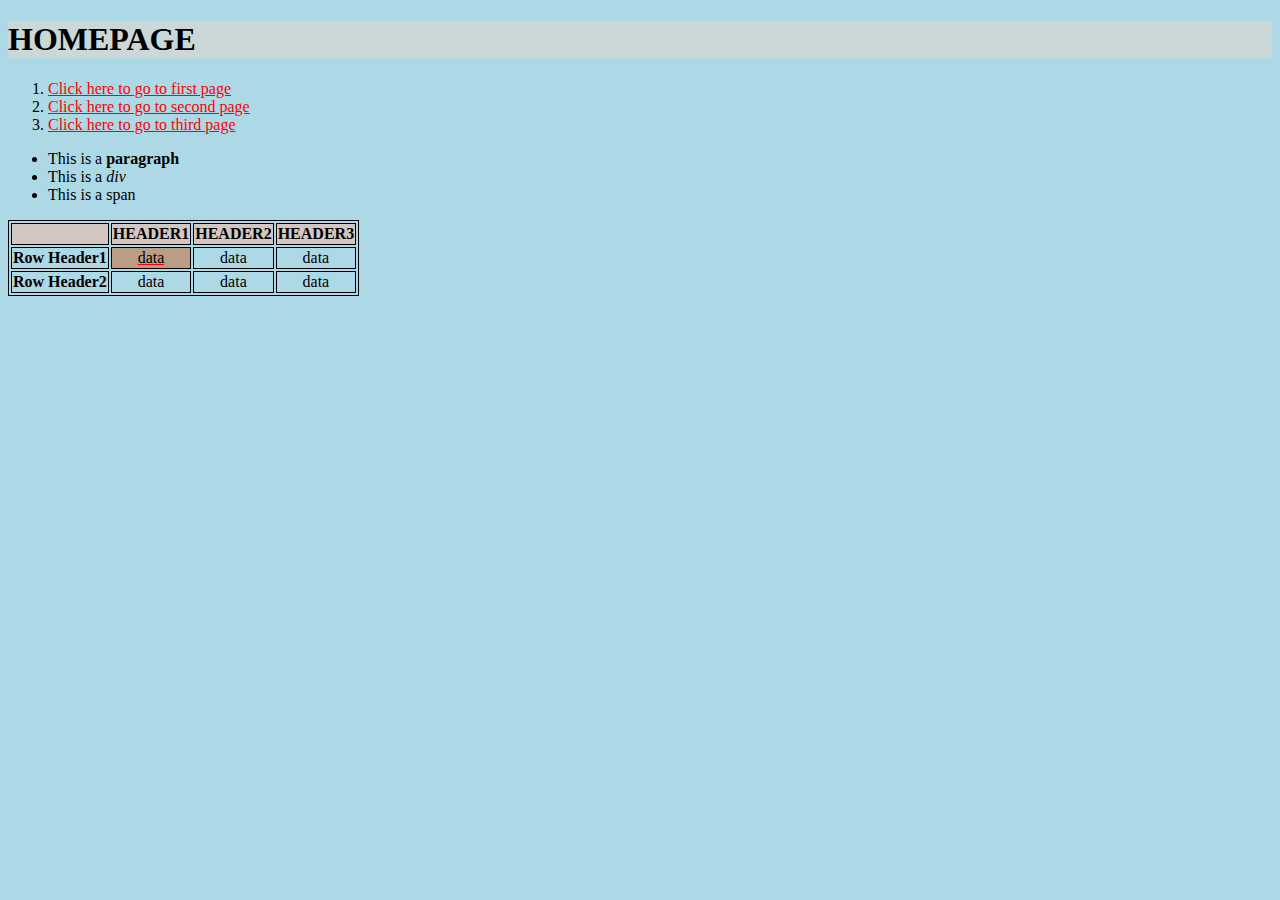
<file: Week8/homepage/index.html>
<!DOCTYPE html>

<html lang="en">
    <head>
        <link href="https://cdn.jsdelivr.net/npm/bootstrap@5.2.3/dist/css/bootstrap.min.css" rel="stylesheet" integrity="sha384-rbsA2VBKQhggwzxH7pPCaAqO46MgnOM80zW1RWuH61DGLwZJEdK2Kadq2F9CUG65" crossorigin="anonymous">
        <script src="https://cdn.jsdelivr.net/npm/bootstrap@5.2.3/dist/js/bootstrap.bundle.min.js" integrity="sha384-kenU1KFdBIe4zVF0s0G1M5b4hcpxyD9F7jL+jjXkk+Q2h455rYXK/7HAuoJl+0I4" crossorigin="anonymous"></script>
        <link href="styles.css" rel="stylesheet">
        <title>My Webpage</title>
        <script>
            document.addEventListener("DOMContentLoaded", function () {
                let page1 = document.querySelector('.page1');
                page1.addEventListener('click', function() {
                    console.log("click page 1 runs");
                    alert("You are now going to page 1");
                });
            });
        </script>
    </head>
    <body>
        <h1 id= Header>homepage</h1>
        <ol>
        <li class = "page1"><a href="Page1.html">Click here to go to first page</a></li>
        <li><a href="Page2.html">Click here to go to second page</a></li>
        <li><a href="Page3.html">Click here to go to third page</a></li>
        </ol>
        <div>
            <ul>
                <li>This is a <b>paragraph</b></li>
                <li>This is a <i>div</i></li>
                <li>This is a span</li>
            </ul>
        </div>
        <div>
            <table>
                <tr class ="headerCell">
                    <th></th>
                    <th>Header1</th>
                    <th>Header2</th>
                    <th>Header3</th>
                </tr>
                <tr>
                    <th>Row Header1</th>
                    <td class = "redUnderline">data</td>
                    <td>data</td>
                    <td>data</td>
                </tr>
                <tr>
                    <th>Row Header2</th>
                    <td>data</td>
                    <td>data</td>
                    <td>data</td>
                </tr>
            </table>
        </div>
    </body>
</html>
</file>
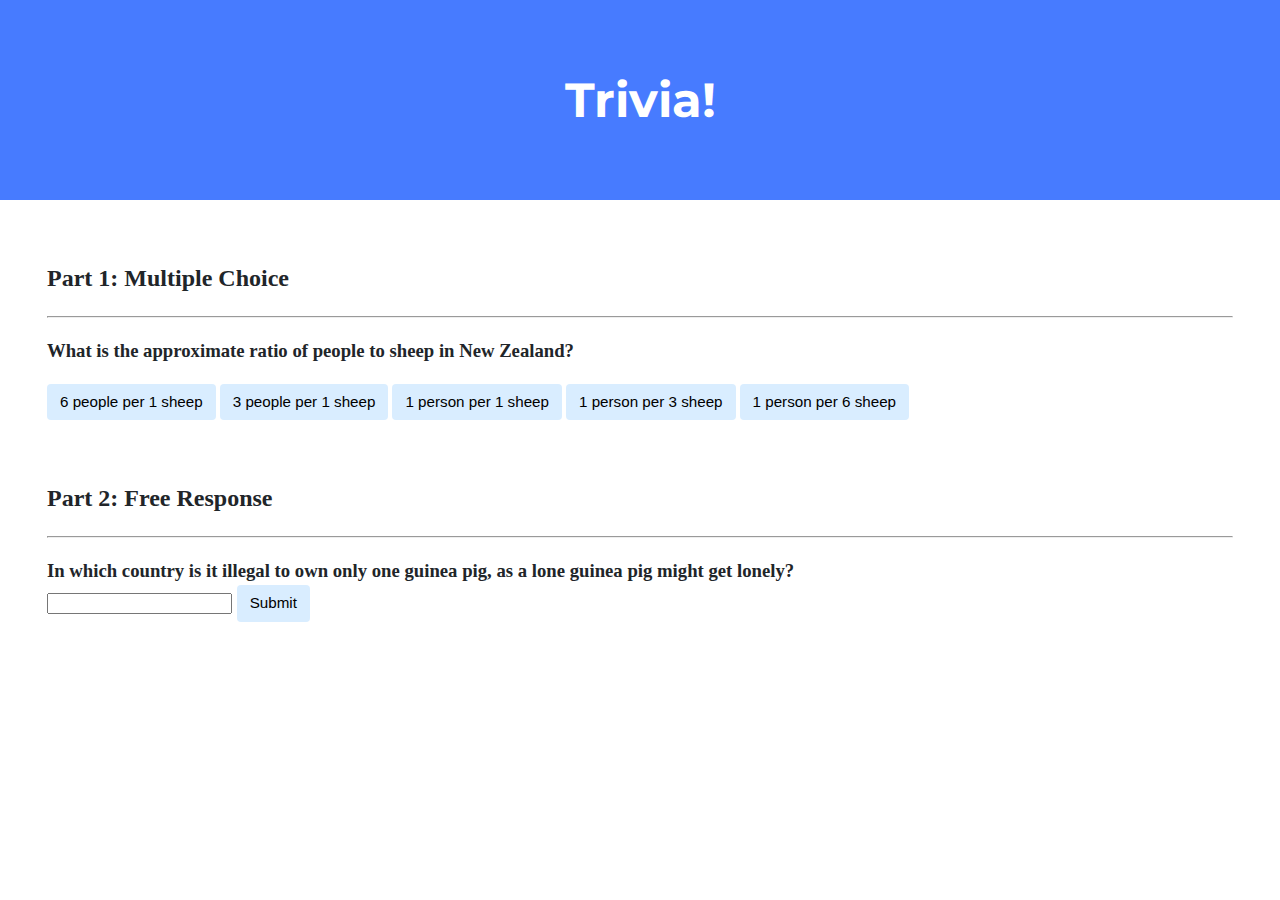
<file: Week8/trivia/index.html>
<!DOCTYPE html>

<html lang="en">
    <head>
        <link href="https://fonts.googleapis.com/css2?family=Montserrat:wght@500&display=swap" rel="stylesheet">
        <link href="styles.css" rel="stylesheet">
        <title>Trivia!</title>
        <script>
            // TODO: Add code to check answers to questions
            // Trigger script once DOM is lodeded
            document.addEventListener("DOMContentLoaded", function () {
                //logic for true answer
                let correct = document.querySelector('.correct');
                correct.addEventListener('click', function() {
                    //console.log("correct runs");
                    correct.style.backgroundColor = 'green';
                    document.querySelector('#reply').innerHTML = 'Correct answer';
                });
                //logic for false answer
                let incorrect = document.querySelectorAll('.incorrect');
                for(let i = 0; i < incorrect.length; i++){
                    //console.log("incorrect runs once");
                    incorrect[i].addEventListener('click', function(){
                    incorrect[i].style.backgroundColor = 'red';
                    document.querySelector('#reply').innerHTML = 'incorrect answer';
                    });
                }
                //logic for free answer
                let submit = document.querySelector('#submit');
                submit.addEventListener('click', function() {
                    let answer = document.querySelector('#text');
                    if (answer.value == 'Switzerland'){
                        answer.style.backgroundColor ='green';
                        document.querySelector('#reply2').innerHTML = 'correct answer';
                        //console.log("correct runs");
                    }
                    else{
                        answer.style.backgroundColor ='red';
                        document.querySelector('#reply2').innerHTML = 'incorrect answer';
                        //console.log("incorrect runs");
                    }
                });

            });
        </script>
    </head>
    <body>
        <div class="header">
            <h1>Trivia!</h1>
        </div>

        <div class="container">
            <div class="section">
                <h2>Part 1: Multiple Choice </h2>
                <hr>
                <!-- TODO: Add multiple choice question here -->
                <h3> What is the approximate ratio of people to sheep in New Zealand?</h3>
                <button class="incorrect">6 people per 1 sheep</button>
                <button class="incorrect">3 people per 1 sheep</button>
                <button class="incorrect">1 person per 1 sheep</button>
                <button class="incorrect">1 person per 3 sheep</button>
                <button class="correct">1 person per 6 sheep</button>
                <br>
                    <p id="reply"></p>
            </div>

            <div class="section">
                <h2>Part 2: Free Response</h2>
                <hr>
                <!-- TODO: Add free response question here -->
                <h3>In which country is it illegal to own only one guinea pig, as a lone guinea pig might get lonely?
                <br>
                <input id="text">
                <button id="submit">Submit</button>
                <br>
                    <p id="reply2"></p>

            </div>
        </div>

    </body>
</html>
</file>
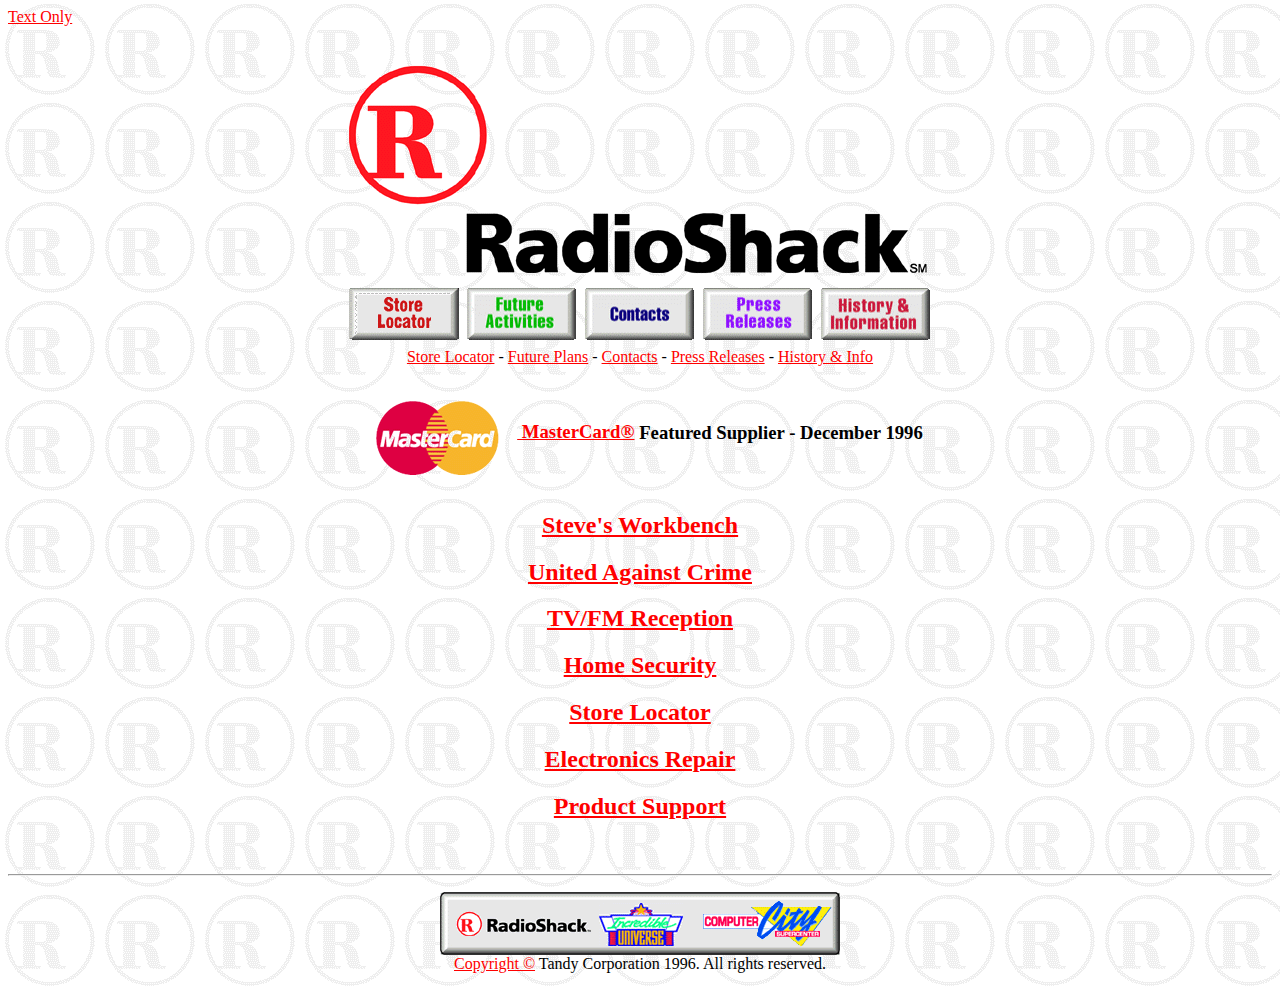
<file: Week8/redo/radio1996/index.html>
<html></html>
<title>RadioShack</title>
</head>
<body background="big_rgrey1.gif" bgcolor="#FFFFFF" text="#000000" link="#FF0000" alink="#8080FF" vlink="#008080">
<p><a href="http://www.radioshack.com/text/rsmain.html">Text Only</a></p>
<p align="center">
<a href="http://www.radioshack.com/rsfetur2.map">
<img src="rsfetur2.gif" alt="RadioShack" align="bottom" usemap="#rsmap" ismap border="0"></a> <br>
<map name="rsmap">
<area shape="rect" coords="8,246,122,297" href="http://www.radioshack.com/rsstorelocator/rszip?1">
<area shape="rect" coords="123,246,240,297" href="http://www.radioshack.com/rsfuture.html">
<area shape="rect" coords="241,246,358,297" href="http://www.tandy.com/contacts/">
<area shape="rect" coords="359,246,475,297" href="http://www.tandy.com/press.html">
<area shape="rect" coords="476,246,599,297" href="http://www.radioshack.com/history/">
</map>
<a href="http://www.radioshack.com/rsstorelocator/rszip?1">Store Locator</a> - <a href="http://www.radioshack.com/rsfuture.html">Future Plans</a> - <a href="http://www.tandy.com/contacts/contacts.html">Contacts</a> - <a href="http://www.tandy.com/press.html#RadioShack">Press Releases</a> - <a href="http://www.radioshack.com/history/information.html">History &amp; Info</a> </p>
<p></p>
<h3 align="center"><a href="http://www.mastercard.com/cp/cppc5.html"><img src="mclogo.gif" alt="MasterCard Logo" border="0" align="MIDDLE"> MasterCard&reg;</a> Featured Supplier - December 1996</h3>
<h2 align="center"><a href="http://www.radioshack.com/sw/sw/swbfront.htm">Steve's Workbench</a></h2>
<p></p>
<h2 align="center"><a href="http://www.unitedagainst.com/">United Against Crime</a></h2>
<h2 align="center"><a href="http://www.radioshack.com/howto/reception/">TV/FM Reception</a></h2>
<p></p>
<h2 align="center"><a href="http://www.radioshack.com/howto/security/">Home Security</a></h2>
<p></p>
<h2 align="center"><a href="http://www.radioshack.com/rsstorelocator/rszip?1">Store Locator</a></h2>
<p></p>
<h2 align="center"><a href="http://www.radioshack.com/history/repairshop.html">Electronics Repair</a></h2>
<p></p>
<h2 align="center"><a href="http://www.radioshack.com/support.html">Product Support</a></h2>
<p>&nbsp;</p>
<hr align="left">
<p align="center"><a href="http://www.tandy.com/index.html"><img src="longall.gif" alt="Site Selection Page" align="bottom" border="0"></a> <br>
<a href="http://www.tandy.com/trademark.html">Copyright &#169;</a> Tandy Corporation 1996. All rights reserved. </p>
</body>
</html>
</file>
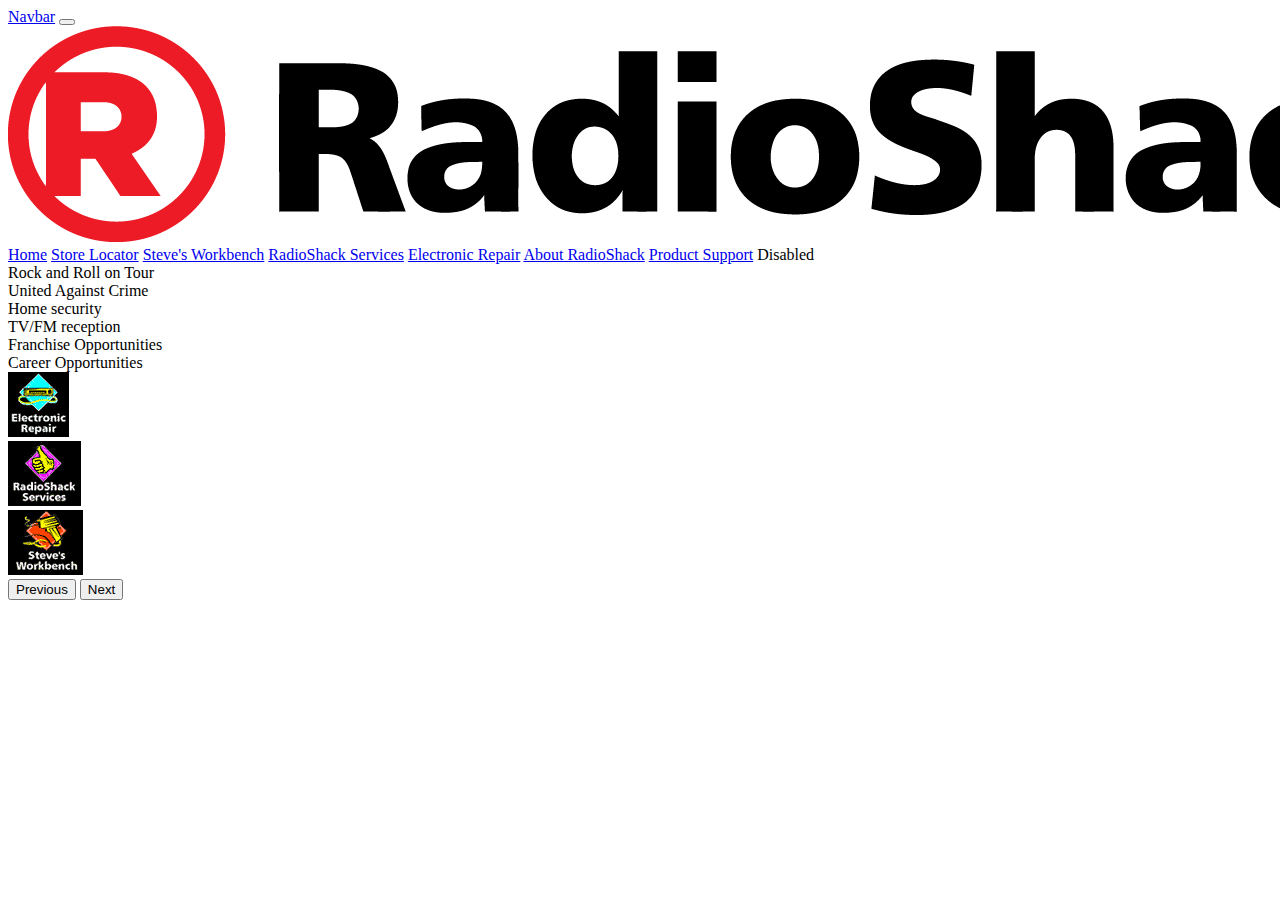
<file: Week8/redo/radiotoday/index.html>
<!doctype html>
<html lang="en">
  <head>
    <meta charset="utf-8">
    <meta name="viewport" content="width=device-width, initial-scale=1">
    <title>Bootstrap demo</title>
    <link href="https://cdn.jsdelivr.net/npm/bootstrap@5.2.0/dist/css/bootstrap.min.css" rel="stylesheet" integrity="sha384-gH2yIJqKdNHPEq0n4Mqa/HGKIhSkIHeL5AyhkYV8i59U5AR6csBvApHHNl/vI1Bx" crossorigin="anonymous">
  </head>
  <nav class="navbar navbar-expand-lg bg-light">
    <div class="container-fluid">
      <a class="navbar-brand" href="#">Navbar</a>
      <button class="navbar-toggler" type="button" data-bs-toggle="collapse" data-bs-target="#navbarNavAltMarkup" aria-controls="navbarNavAltMarkup" aria-expanded="false" aria-label="Toggle navigation">
        <span class="navbar-toggler-icon"></span>
      </button>
      <div class="collapse navbar-collapse" id="navbarNavAltMarkup">
        <div class="navbar-nav">
          <img src="radioshack-logo.png" class="img-fluid" alt="ratioshack logo">
          <a class="nav-link active" aria-current="page" href="#">Home</a>
          <a class="nav-link" href="#">Store Locator</a>
          <a class="nav-link" href="#">Steve's Workbench</a>
          <a class="nav-link" href="#">RadioShack Services</a>
          <a class="nav-link" href="#">Electronic Repair</a>
          <a class="nav-link" href="#">About RadioShack</a>
          <a class="nav-link" href="#">Product Support</a>
          <a class="nav-link disabled">Disabled</a>
        </div>
      </div>
    </div>
  </nav>
  <body>
    <div class="container text-start">
      <div class="row">
        <div class="col align-self-start">
          Rock and Roll on Tour
        </div>
      <div class="row">
        <div class="col align-self-start">
          United Against Crime
        </div>
      <div class="row">
        <div class="col align-self-start">
          Home security
        </div>
      <div class="row">
        <div class="col align-self-start">
          TV/FM reception
        </div>
      <div class="row">
        <div class="col align-self-start">
          Franchise Opportunities
        </div>
      <div class="row">
        <div class="col align-self-start">
          Career Opportunities
        </div>
      </div>
    </div>
    <div id="carouselExampleSlidesOnly" class="carousel slide" data-bs-ride="carousel">
      <div class="carousel-inner">
        <div class="carousel-item active">
          <img src="repair_logo.gif" class="d-block w-100" alt="repair logo">
        </div>
        <div class="carousel-item">
          <img src="srevices_logo.gif" class="d-block w-100" alt="service logo">
        </div>
        <div class="carousel-item">
          <img src="steve_logo.gif" class="d-block w-100" alt="steve logo">
        </div>
      </div>
      <button class="carousel-control-prev" type="button" data-bs-target="#carouselExampleControls" data-bs-slide="prev">
        <span class="carousel-control-prev-icon" aria-hidden="true"></span>
        <span class="visually-hidden">Previous</span>
      </button>
      <button class="carousel-control-next" type="button" data-bs-target="#carouselExampleControls" data-bs-slide="next">
        <span class="carousel-control-next-icon" aria-hidden="true"></span>
        <span class="visually-hidden">Next</span>
      </button>
    </div>
    <script src="https://cdn.jsdelivr.net/npm/bootstrap@5.2.0/dist/js/bootstrap.bundle.min.js" integrity="sha384-A3rJD856KowSb7dwlZdYEkO39Gagi7vIsF0jrRAoQmDKKtQBHUuLZ9AsSv4jD4Xa" crossorigin="anonymous"></script>
  </body>
</html>
</file>
<file: Week8/homepage/styles.css>
table, th,td{
    border: 1px solid;
    text-align:center;
}

.redUnderline{
    text-decoration-line:underline;
    text-decoration-color: red;
}

.headerCell{
    text-transform: uppercase;
    background-color: #D3C7C4
}

body {
    background-color: lightblue;
  }

#Header{
    text-transform: uppercase;
    background-color: #CCD8D8
}

[class*="line"]{
    background-color: #BB9D85
}

[href*="Page"]{
    color : red;
}
</file>
<file: Week8/trivia/styles.css>
body {
    background-color: #fff;
    color: #212529;
    font-size: 1rem;
    font-weight: 400;
    line-height: 1.5;
    margin: 0;
    text-align: left;
}

.container {
    margin-left: auto;
    margin-right: auto;
    padding-left: 15px;
    padding-right: 15px;
}

.header {
    background-color: #477bff;
    color: #fff;
    margin-bottom: 2rem;
    padding: 2rem 1rem;
    text-align: center;
}

.section {
    padding: 0.5rem 2rem 1rem 2rem;
}

.section:hover {
    background-color: #f5f5f5;
    transition: color 2s ease-in-out, background-color 0.15s ease-in-out;
}

h1 {
    font-family: 'Montserrat', sans-serif;
    font-size: 48px;
}

button, input[type="submit"] {
    background-color: #d9edff;
    border: 1px solid transparent;
    border-radius: 0.25rem;
    font-size: 0.95rem;
    font-weight: 400;
    line-height: 1.5;
    padding: 0.375rem 0.75rem;
    text-align: center;
    transition: color 0.15s ease-in-out, background-color 0.15s ease-in-out, border-color 0.15s ease-in-out, box-shadow 0.15s ease-in-out;
    vertical-align: middle;
}


input[type="text"] {
    line-height: 1.8;
    width: 25%;
}

input[type="text"]:hover {
    background-color: #f5f5f5;
    transition: color 2s ease-in-out, background-color 0.15s ease-in-out;
}
</file>
